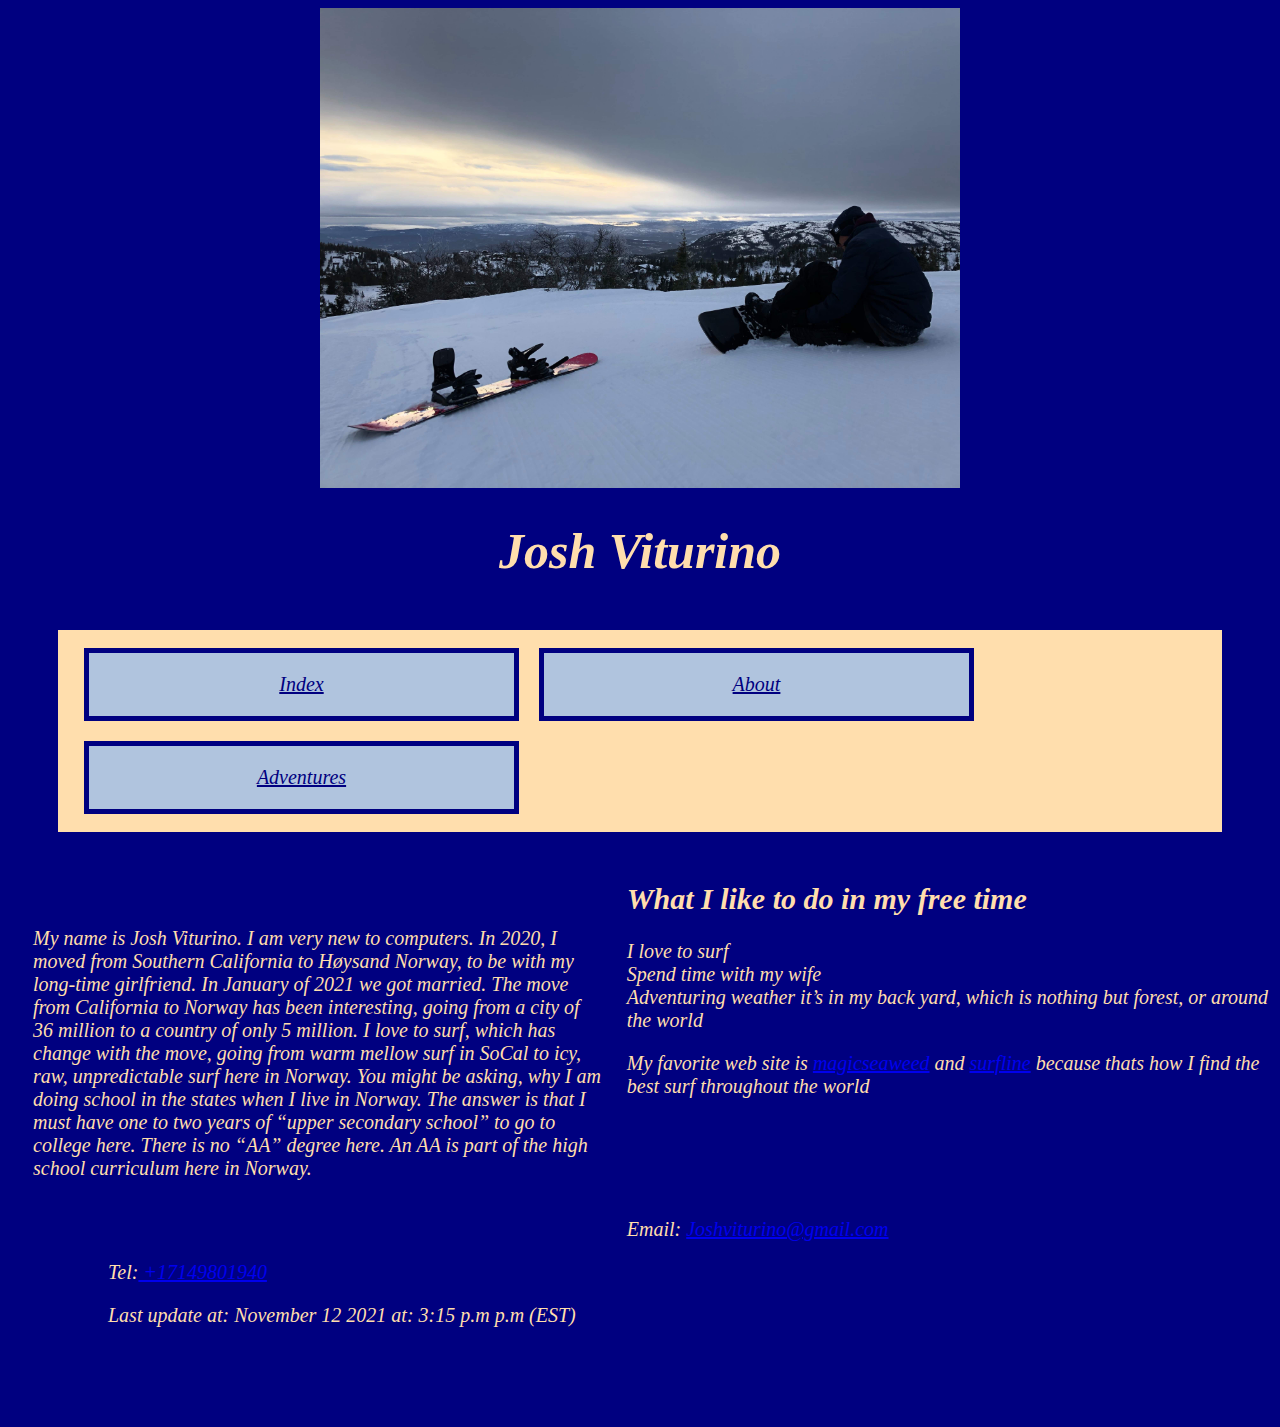
<file: index.html>
<!DOCTYPE html>
<html lang="en">
<head>
    <meta charset="utf-8"/>
    <meta name="keywords"
          content="Josh, Viturino"/>
    <link href="main2.css" rel="stylesheet"/>
<title>Josh Viturino</title>

</head>
<body>

<header>
    <img src="norway_2020.JPG" alt="winter" >

    <h1>Josh Viturino</h1></header>
<div class="topnav">
<nav>
    <ul>
    <li><a href="index.html">Index</a></li>
    <li><a href="about.html">About</a></li>
    <li><a href="adventures.html">Adventures</a></li>
    
        </ul>
   
    </nav>
</div>


<div class="column">


<p>My name is Josh Viturino. I am very new to computers. In 2020, I moved from Southern California to Høysand Norway, to be with my long-time girlfriend. In January of 2021 we got married. The move from California to Norway has been interesting, going from a city of 36 million to a country of only 5 million. I love to surf, which has change with the move, going from warm mellow surf in SoCal to icy, raw, unpredictable surf here in Norway. You might be asking, why I am doing school in the states when I live in Norway. The answer is that I must have one to two years of “upper secondary school” to go to college here. There is no “AA” degree here. An AA is part of the high school curriculum here in Norway.</p>
</div>

<h2>What I like to do in my free time</h2>

<ol>
<li> I love to surf</li>
<li>Spend time with my wife</li>
<li>Adventuring weather it’s in my back yard, which is nothing but forest, or around the world </li>
</ol>

    <p>My favorite web site is <a href= "http://www.magicseaweed.com">magicseaweed</a> and  <a href= "http://www.surfline.com">surfline</a> because thats how I find the best surf throughout the world </p>
        
      

    
<footer>
    <p>Email: <a href = "mailto:joshviturino@gmail.com"> Joshviturino@gmail.com</a></p>
    <p>Tel:<a href="tel:+17149801940"> +17149801940</a></p>
    Last update at:
    <time datetime="2021-11-12T15:16">November 12 2021 at: 3:15 p.m p.m  (EST)</time></footer>
</body>
 
</html>
</file>
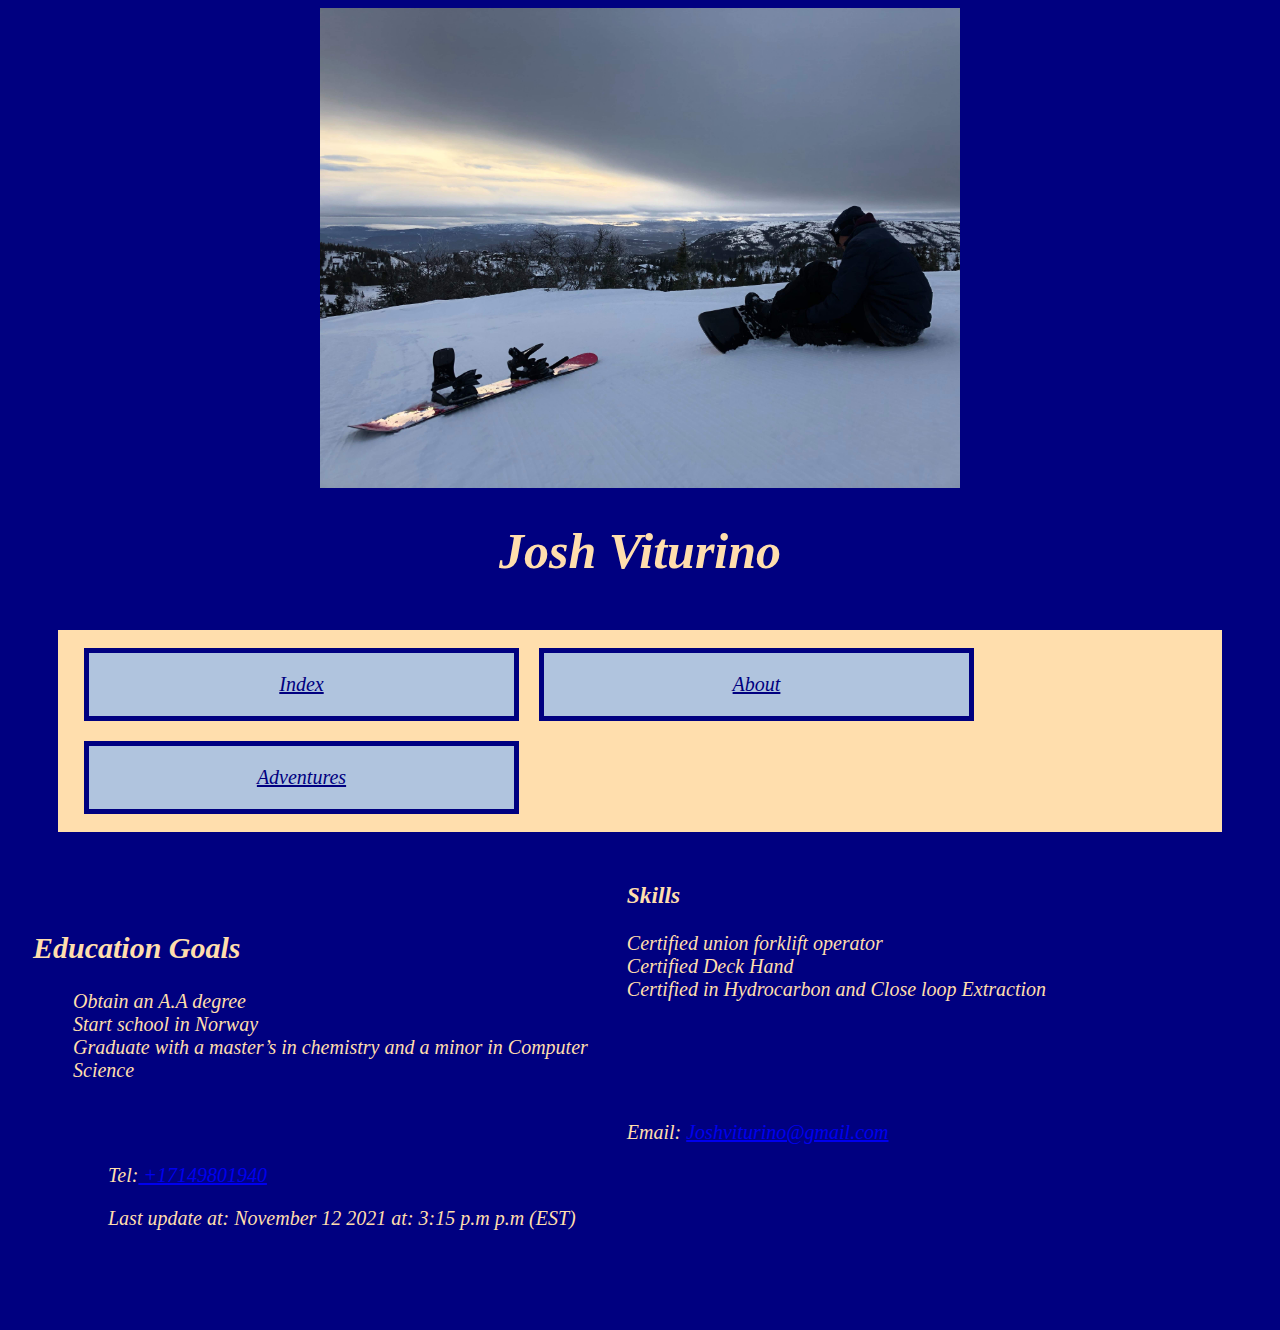
<file: about.html>
<!DOCTYPE html>
<html lang="en">
<head>
    <meta charset="utf-8"/>
    <meta name="keywords"
          content="Josh, Viturino"/>
<link href="main2.css" rel="stylesheet"/>
<title>Josh Viturino</title>


</head>
<body>
    <header>
     <img src="norway_2020.JPG" alt="winter" >
    <h1>Josh Viturino</h1></header>
<div class="topnav">
<nav>
    <ul>
    <li><a href="index.html">Index</a></li>
    <li><a href="about.html">About</a></li>
    <li><a href="adventures.html">Adventures</a></li>
    </ul>
    
    </nav>
</div>   
   <section>
<div class="column">
<h2>Education Goals</h2>
<ul>
<li>Obtain an A.A degree </li>
<li>Start school in Norway</li>
<li> Graduate with a master’s in chemistry and a minor in Computer Science</li>
</ul>
</div>
</section> 
<h3>Skills</h3>
    <ul>
<li>Certified union forklift operator</li>
<li>Certified Deck Hand</li>
<li>Certified in Hydrocarbon and Close loop Extraction  </li>
</ul>
   

    
<footer>
    <p>Email: <a href = "mailto:joshviturino@gmail.com"> Joshviturino@gmail.com</a></p>
    <p>Tel:<a href="tel:+17149801940"> +17149801940</a></p>
    Last update at:
    <time datetime="2021-11-12T15:16">November 12 2021 at: 3:15 p.m p.m   (EST)</time></footer>
</body>
</html>
</file>
<file: main2.css>
/* html*/
html {
  
  font-style: italic ;
  font-size: 20px;
  background-color: navy;
}


/* h1/h6 */
h1 {
  font-size: 250%;
  color:navajowhite;
  text-align: center;

}

  

body {
  color:navajowhite;
  
}
img {
  min-width: 640px;
  max-width: 960px;
  margin-right: auto;
  margin-left: auto;
  display:block;
   width: 35%;
}

nav ul {

  list-style-type: none;
  
  border: 5px 25px;
  margin:0;
  padding:0;
}
li {
  
 
  list-style-type: none;
}
nav li a {
  width:385px;
  
  
}
li a:hover {
  background-color: palegreen;
}

 
.topnav {

  list-style-type: none;
  border: 5px 25px;
  margin: 50px;
  padding:8px 16px;
  overflow:hidden;
  background-color: navajowhite;
  
}
.topnav a {
  
  background-color: lightsteelblue;
  float:left;
  display:inline;
  color:navy;
  text-align: center;
  border: 5px solid navy;
  padding: 20px;
  margin: 10px;
  
  
}
.topnave a :hover{
  
  background-color:black;
  color:navajowhite;
}
.column {
  color:navajowhite;
  float: left;
  width:45%;
  padding:25px
}
footer {
  list-style-type: none;
  
  border: 5px 25px;
  margin:90px;
  padding:10px;
}
</file>
